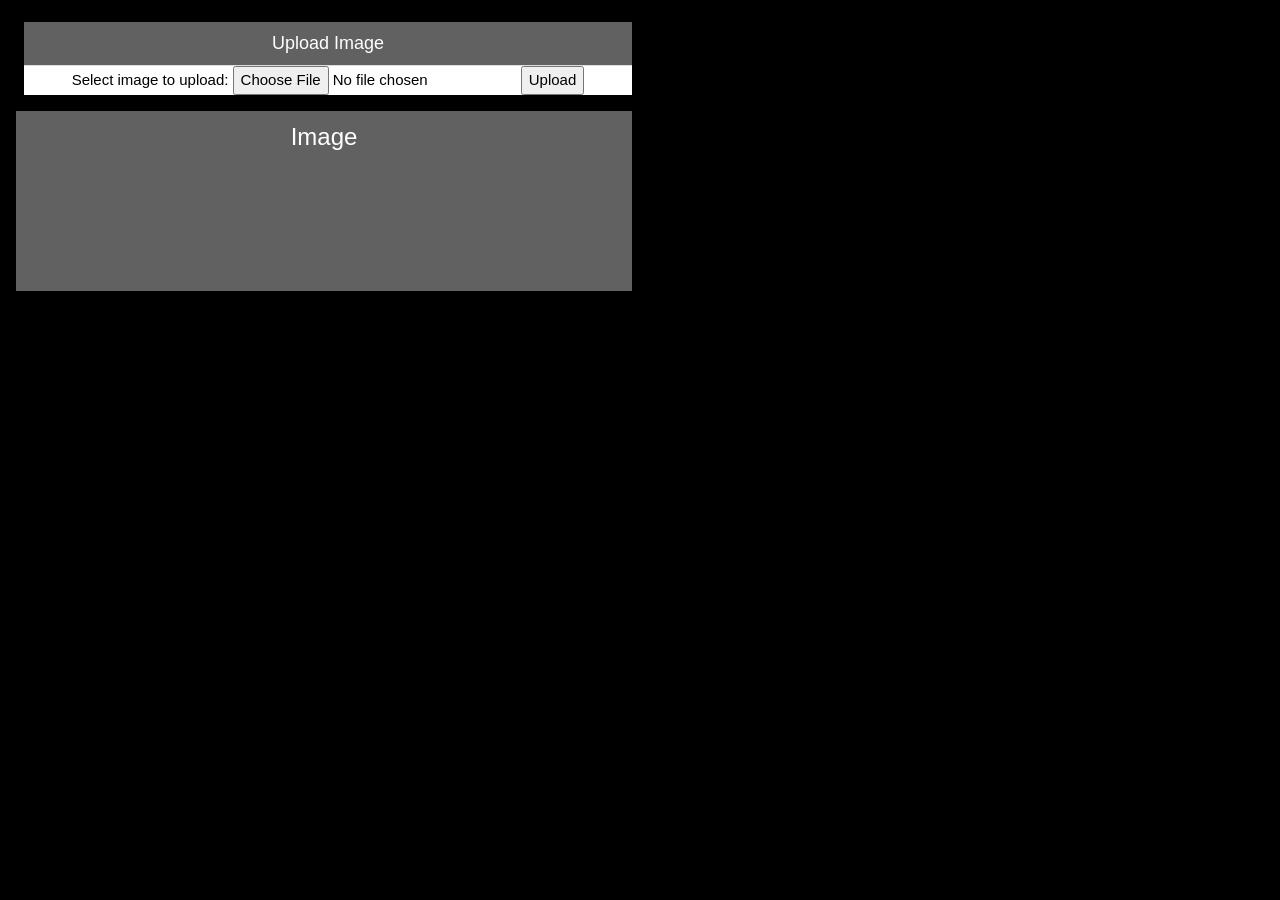
<file: templates/index.html>
<!DOCTYPE html>
    <html>
    <head>
    <title></title>
    <meta charset="UTF-8">
    <meta name="viewport" content="width=device-width, initial-scale=1">
    <style>
    /* W3.CSS 4.15 December 2020 by Jan Egil and Borge Refsnes */
    html{box-sizing:border-box}*,*:before,*:after{box-sizing:inherit}
    /* Extract from normalize.css by Nicolas Gallagher and Jonathan Neal git.io/normalize */
    html{-ms-text-size-adjust:100%;-webkit-text-size-adjust:100%}body{margin:0}
    article,aside,details,figcaption,figure,footer,header,main,menu,nav,section{display:block}summary{display:list-item}
    audio,canvas,progress,video{display:inline-block}progress{vertical-align:baseline}
    audio:not([controls]){display:none;height:0}[hidden],template{display:none}
    a{background-color:transparent}a:active,a:hover{outline-width:0}
    abbr[title]{border-bottom:none;text-decoration:underline;text-decoration:underline dotted}
    b,strong{font-weight:bolder}dfn{font-style:italic}mark{background:#ff0;color:#000}
    small{font-size:80%}sub,sup{font-size:75%;line-height:0;position:relative;vertical-align:baseline}
    sub{bottom:-0.25em}sup{top:-0.5em}figure{margin:1em 40px}img{border-style:none}
    code,kbd,pre,samp{font-family:monospace,monospace;font-size:1em}hr{box-sizing:content-box;height:0;overflow:visible}
    button,input,select,textarea,optgroup{font:inherit;margin:0}optgroup{font-weight:bold}
    button,input{overflow:visible}button,select{text-transform:none}
    button,[type=button],[type=reset],[type=submit]{-webkit-appearance:button}
    button::-moz-focus-inner,[type=button]::-moz-focus-inner,[type=reset]::-moz-focus-inner,[type=submit]::-moz-focus-inner{border-style:none;padding:0}
    button:-moz-focusring,[type=button]:-moz-focusring,[type=reset]:-moz-focusring,[type=submit]:-moz-focusring{outline:1px dotted ButtonText}
    fieldset{border:1px solid #c0c0c0;margin:0 2px;padding:.35em .625em .75em}
    legend{color:inherit;display:table;max-width:100%;padding:0;white-space:normal}textarea{overflow:auto}
    [type=checkbox],[type=radio]{padding:0}
    [type=number]::-webkit-inner-spin-button,[type=number]::-webkit-outer-spin-button{height:auto}
    [type=search]{-webkit-appearance:textfield;outline-offset:-2px}
    [type=search]::-webkit-search-decoration{-webkit-appearance:none}
    ::-webkit-file-upload-button{-webkit-appearance:button;font:inherit}
    /* End extract */
    html,body{font-family:Verdana,sans-serif;font-size:15px;line-height:1.5}html{overflow-x:hidden}
    h1{font-size:36px}h2{font-size:30px}h3{font-size:24px}h4{font-size:20px}h5{font-size:18px}h6{font-size:16px}
    .w3-serif{font-family:serif}.w3-sans-serif{font-family:sans-serif}.w3-cursive{font-family:cursive}.w3-monospace{font-family:monospace}
    h1,h2,h3,h4,h5,h6{font-family:"Segoe UI",Arial,sans-serif;font-weight:400;margin:10px 0}.w3-wide{letter-spacing:4px}
    hr{border:0;border-top:1px solid #eee;margin:20px 0}
    .w3-image{max-width:100%;height:auto}img{vertical-align:middle}a{color:inherit}
    .w3-table,.w3-table-all{border-collapse:collapse;border-spacing:0;width:100%;display:table}.w3-table-all{border:1px solid #ccc}
    .w3-bordered tr,.w3-table-all tr{border-bottom:1px solid #ddd}.w3-striped tbody tr:nth-child(even){background-color:#f1f1f1}
    .w3-table-all tr:nth-child(odd){background-color:#fff}.w3-table-all tr:nth-child(even){background-color:#f1f1f1}
    .w3-hoverable tbody tr:hover,.w3-ul.w3-hoverable li:hover{background-color:#ccc}.w3-centered tr th,.w3-centered tr td{text-align:center}
    .w3-table td,.w3-table th,.w3-table-all td,.w3-table-all th{padding:8px 8px;display:table-cell;text-align:left;vertical-align:top}
    .w3-table th:first-child,.w3-table td:first-child,.w3-table-all th:first-child,.w3-table-all td:first-child{padding-left:16px}
    .w3-btn,.w3-button{border:none;display:inline-block;padding:8px 16px;vertical-align:middle;overflow:hidden;text-decoration:none;color:inherit;background-color:inherit;text-align:center;cursor:pointer;white-space:nowrap}
    .w3-btn:hover{box-shadow:0 8px 16px 0 rgba(0,0,0,0.2),0 6px 20px 0 rgba(0,0,0,0.19)}
    .w3-btn,.w3-button{-webkit-touch-callout:none;-webkit-user-select:none;-khtml-user-select:none;-moz-user-select:none;-ms-user-select:none;user-select:none}   
    .w3-disabled,.w3-btn:disabled,.w3-button:disabled{cursor:not-allowed;opacity:0.3}.w3-disabled *,:disabled *{pointer-events:none}
    .w3-btn.w3-disabled:hover,.w3-btn:disabled:hover{box-shadow:none}
    .w3-badge,.w3-tag{background-color:#000;color:#fff;display:inline-block;padding-left:8px;padding-right:8px;text-align:center}.w3-badge{border-radius:50%}
    .w3-ul{list-style-type:none;padding:0;margin:0}.w3-ul li{padding:8px 16px;border-bottom:1px solid #ddd}.w3-ul li:last-child{border-bottom:none}
    .w3-tooltip,.w3-display-container{position:relative}.w3-tooltip .w3-text{display:none}.w3-tooltip:hover .w3-text{display:inline-block}
    .w3-ripple:active{opacity:0.5}.w3-ripple{transition:opacity 0s}
    .w3-input{padding:8px;display:block;border:none;border-bottom:1px solid #ccc;width:100%}
    .w3-select{padding:9px 0;width:100%;border:none;border-bottom:1px solid #ccc}
    .w3-dropdown-click,.w3-dropdown-hover{position:relative;display:inline-block;cursor:pointer}
    .w3-dropdown-hover:hover .w3-dropdown-content{display:block}
    .w3-dropdown-hover:first-child,.w3-dropdown-click:hover{background-color:#ccc;color:#000}
    .w3-dropdown-hover:hover > .w3-button:first-child,.w3-dropdown-click:hover > .w3-button:first-child{background-color:#ccc;color:#000}
    .w3-dropdown-content{cursor:auto;color:#000;background-color:#fff;display:none;position:absolute;min-width:160px;margin:0;padding:0;z-index:1}
    .w3-check,.w3-radio{width:24px;height:24px;position:relative;top:6px}
    .w3-sidebar{height:100%;width:200px;background-color:#fff;position:fixed!important;z-index:1;overflow:auto}
    .w3-bar-block .w3-dropdown-hover,.w3-bar-block .w3-dropdown-click{width:100%}
    .w3-bar-block .w3-dropdown-hover .w3-dropdown-content,.w3-bar-block .w3-dropdown-click .w3-dropdown-content{min-width:100%}
    .w3-bar-block .w3-dropdown-hover .w3-button,.w3-bar-block .w3-dropdown-click .w3-button{width:100%;text-align:left;padding:8px 16px}
    .w3-main,#main{transition:margin-left .4s}
    .w3-modal{z-index:3;display:none;padding-top:100px;position:fixed;left:0;top:0;width:100%;height:100%;overflow:auto;background-color:rgb(0,0,0);background-color:rgba(0,0,0,0.4)}
    .w3-modal-content{margin:auto;background-color:#fff;position:relative;padding:0;outline:0;width:600px}
    .w3-bar{width:100%;overflow:hidden}.w3-center .w3-bar{display:inline-block;width:auto}
    .w3-bar .w3-bar-item{padding:8px 16px;float:left;width:auto;border:none;display:block;outline:0}
    .w3-bar .w3-dropdown-hover,.w3-bar .w3-dropdown-click{position:static;float:left}
    .w3-bar .w3-button{white-space:normal}
    .w3-bar-block .w3-bar-item{width:100%;display:block;padding:8px 16px;text-align:left;border:none;white-space:normal;float:none;outline:0}
    .w3-bar-block.w3-center .w3-bar-item{text-align:center}.w3-block{display:block;width:100%}
    .w3-responsive{display:block;overflow-x:auto}
    .w3-container:after,.w3-container:before,.w3-panel:after,.w3-panel:before,.w3-row:after,.w3-row:before,.w3-row-padding:after,.w3-row-padding:before,
    .w3-cell-row:before,.w3-cell-row:after,.w3-clear:after,.w3-clear:before,.w3-bar:before,.w3-bar:after{content:"";display:table;clear:both}
    .w3-col,.w3-half,.w3-third,.w3-twothird,.w3-threequarter,.w3-quarter{float:left;width:100%}
    .w3-col.s1{width:8.33333%}.w3-col.s2{width:16.66666%}.w3-col.s3{width:24.99999%}.w3-col.s4{width:33.33333%}
    .w3-col.s5{width:41.66666%}.w3-col.s6{width:49.99999%}.w3-col.s7{width:58.33333%}.w3-col.s8{width:66.66666%}
    .w3-col.s9{width:74.99999%}.w3-col.s10{width:83.33333%}.w3-col.s11{width:91.66666%}.w3-col.s12{width:99.99999%}
    @media (min-width:601px){.w3-col.m1{width:8.33333%}.w3-col.m2{width:16.66666%}.w3-col.m3,.w3-quarter{width:24.99999%}.w3-col.m4,.w3-third{width:33.33333%}
    .w3-col.m5{width:41.66666%}.w3-col.m6,.w3-half{width:49.99999%}.w3-col.m7{width:58.33333%}.w3-col.m8,.w3-twothird{width:66.66666%}
    .w3-col.m9,.w3-threequarter{width:74.99999%}.w3-col.m10{width:83.33333%}.w3-col.m11{width:91.66666%}.w3-col.m12{width:99.99999%}}
    @media (min-width:993px){.w3-col.l1{width:8.33333%}.w3-col.l2{width:16.66666%}.w3-col.l3{width:24.99999%}.w3-col.l4{width:33.33333%}
    .w3-col.l5{width:41.66666%}.w3-col.l6{width:49.99999%}.w3-col.l7{width:58.33333%}.w3-col.l8{width:66.66666%}
    .w3-col.l9{width:74.99999%}.w3-col.l10{width:83.33333%}.w3-col.l11{width:91.66666%}.w3-col.l12{width:99.99999%}}
    .w3-rest{overflow:hidden}.w3-stretch{margin-left:-16px;margin-right:-16px}
    .w3-content,.w3-auto{margin-left:auto;margin-right:auto}.w3-content{max-width:980px}.w3-auto{max-width:1140px}
    .w3-cell-row{display:table;width:100%}.w3-cell{display:table-cell}
    .w3-cell-top{vertical-align:top}.w3-cell-middle{vertical-align:middle}.w3-cell-bottom{vertical-align:bottom}
    .w3-hide{display:none!important}.w3-show-block,.w3-show{display:block!important}.w3-show-inline-block{display:inline-block!important}
    @media (max-width:1205px){.w3-auto{max-width:95%}}
    @media (max-width:600px){.w3-modal-content{margin:0 10px;width:auto!important}.w3-modal{padding-top:30px}
    .w3-dropdown-hover.w3-mobile .w3-dropdown-content,.w3-dropdown-click.w3-mobile .w3-dropdown-content{position:relative}	
    .w3-hide-small{display:none!important}.w3-mobile{display:block;width:100%!important}.w3-bar-item.w3-mobile,.w3-dropdown-hover.w3-mobile,.w3-dropdown-click.w3-mobile{text-align:center}
    .w3-dropdown-hover.w3-mobile,.w3-dropdown-hover.w3-mobile .w3-btn,.w3-dropdown-hover.w3-mobile .w3-button,.w3-dropdown-click.w3-mobile,.w3-dropdown-click.w3-mobile .w3-btn,.w3-dropdown-click.w3-mobile .w3-button{width:100%}}
    @media (max-width:768px){.w3-modal-content{width:500px}.w3-modal{padding-top:50px}}
    @media (min-width:993px){.w3-modal-content{width:900px}.w3-hide-large{display:none!important}.w3-sidebar.w3-collapse{display:block!important}}
    @media (max-width:992px) and (min-width:601px){.w3-hide-medium{display:none!important}}
    @media (max-width:992px){.w3-sidebar.w3-collapse{display:none}.w3-main{margin-left:0!important;margin-right:0!important}.w3-auto{max-width:100%}}
    .w3-top,.w3-bottom{position:fixed;width:100%;z-index:1}.w3-top{top:0}.w3-bottom{bottom:0}
    .w3-overlay{position:fixed;display:none;width:100%;height:100%;top:0;left:0;right:0;bottom:0;background-color:rgba(0,0,0,0.5);z-index:2}
    .w3-display-topleft{position:absolute;left:0;top:0}.w3-display-topright{position:absolute;right:0;top:0}
    .w3-display-bottomleft{position:absolute;left:0;bottom:0}.w3-display-bottomright{position:absolute;right:0;bottom:0}
    .w3-display-middle{position:absolute;top:50%;left:50%;transform:translate(-50%,-50%);-ms-transform:translate(-50%,-50%)}
    .w3-display-left{position:absolute;top:50%;left:0%;transform:translate(0%,-50%);-ms-transform:translate(-0%,-50%)}
    .w3-display-right{position:absolute;top:50%;right:0%;transform:translate(0%,-50%);-ms-transform:translate(0%,-50%)}
    .w3-display-topmiddle{position:absolute;left:50%;top:0;transform:translate(-50%,0%);-ms-transform:translate(-50%,0%)}
    .w3-display-bottommiddle{position:absolute;left:50%;bottom:0;transform:translate(-50%,0%);-ms-transform:translate(-50%,0%)}
    .w3-display-container:hover .w3-display-hover{display:block}.w3-display-container:hover span.w3-display-hover{display:inline-block}.w3-display-hover{display:none}
    .w3-display-position{position:absolute}
    .w3-circle{border-radius:50%}
    .w3-round-small{border-radius:2px}.w3-round,.w3-round-medium{border-radius:4px}.w3-round-large{border-radius:8px}.w3-round-xlarge{border-radius:16px}.w3-round-xxlarge{border-radius:32px}
    .w3-row-padding,.w3-row-padding>.w3-half,.w3-row-padding>.w3-third,.w3-row-padding>.w3-twothird,.w3-row-padding>.w3-threequarter,.w3-row-padding>.w3-quarter,.w3-row-padding>.w3-col{padding:0 8px}
    .w3-container,.w3-panel{padding:0.01em 16px}.w3-panel{margin-top:16px;margin-bottom:16px}
    .w3-code,.w3-codespan{font-family:Consolas,"courier new";font-size:16px}
    .w3-code{width:auto;background-color:#fff;padding:8px 12px;border-left:4px solid #4CAF50;word-wrap:break-word}
    .w3-codespan{color:crimson;background-color:#f1f1f1;padding-left:4px;padding-right:4px;font-size:110%}
    .w3-card,.w3-card-2{box-shadow:0 2px 5px 0 rgba(0,0,0,0.16),0 2px 10px 0 rgba(0,0,0,0.12)}
    .w3-card-4,.w3-hover-shadow:hover{box-shadow:0 4px 10px 0 rgba(0,0,0,0.2),0 4px 20px 0 rgba(0,0,0,0.19)}
    .w3-spin{animation:w3-spin 2s infinite linear}@keyframes w3-spin{0%{transform:rotate(0deg)}100%{transform:rotate(359deg)}}
    .w3-animate-fading{animation:fading 10s infinite}@keyframes fading{0%{opacity:0}50%{opacity:1}100%{opacity:0}}
    .w3-animate-opacity{animation:opac 0.8s}@keyframes opac{from{opacity:0} to{opacity:1}}
    .w3-animate-top{position:relative;animation:animatetop 0.4s}@keyframes animatetop{from{top:-300px;opacity:0} to{top:0;opacity:1}}
    .w3-animate-left{position:relative;animation:animateleft 0.4s}@keyframes animateleft{from{left:-300px;opacity:0} to{left:0;opacity:1}}
    .w3-animate-right{position:relative;animation:animateright 0.4s}@keyframes animateright{from{right:-300px;opacity:0} to{right:0;opacity:1}}
    .w3-animate-bottom{position:relative;animation:animatebottom 0.4s}@keyframes animatebottom{from{bottom:-300px;opacity:0} to{bottom:0;opacity:1}}
    .w3-animate-zoom {animation:animatezoom 0.6s}@keyframes animatezoom{from{transform:scale(0)} to{transform:scale(1)}}
    .w3-animate-input{transition:width 0.4s ease-in-out}.w3-animate-input:focus{width:100%!important}
    .w3-opacity,.w3-hover-opacity:hover{opacity:0.60}.w3-opacity-off,.w3-hover-opacity-off:hover{opacity:1}
    .w3-opacity-max{opacity:0.25}.w3-opacity-min{opacity:0.75}
    .w3-greyscale-max,.w3-grayscale-max,.w3-hover-greyscale:hover,.w3-hover-grayscale:hover{filter:grayscale(100%)}
    .w3-greyscale,.w3-grayscale{filter:grayscale(75%)}.w3-greyscale-min,.w3-grayscale-min{filter:grayscale(50%)}
    .w3-sepia{filter:sepia(75%)}.w3-sepia-max,.w3-hover-sepia:hover{filter:sepia(100%)}.w3-sepia-min{filter:sepia(50%)}
    .w3-tiny{font-size:10px!important}.w3-small{font-size:12px!important}.w3-medium{font-size:15px!important}.w3-large{font-size:18px!important}
    .w3-xlarge{font-size:24px!important}.w3-xxlarge{font-size:36px!important}.w3-xxxlarge{font-size:48px!important}.w3-jumbo{font-size:64px!important}
    .w3-left-align{text-align:left!important}.w3-right-align{text-align:right!important}.w3-justify{text-align:justify!important}.w3-center{text-align:center!important}
    .w3-border-0{border:0!important}.w3-border{border:1px solid #ccc!important}
    .w3-border-top{border-top:1px solid #ccc!important}.w3-border-bottom{border-bottom:1px solid #ccc!important}
    .w3-border-left{border-left:1px solid #ccc!important}.w3-border-right{border-right:1px solid #ccc!important}
    .w3-topbar{border-top:6px solid #ccc!important}.w3-bottombar{border-bottom:6px solid #ccc!important}
    .w3-leftbar{border-left:6px solid #ccc!important}.w3-rightbar{border-right:6px solid #ccc!important}
    .w3-section,.w3-code{margin-top:16px!important;margin-bottom:16px!important}
    .w3-margin{margin:16px!important}.w3-margin-top{margin-top:16px!important}.w3-margin-bottom{margin-bottom:16px!important}
    .w3-margin-left{margin-left:16px!important}.w3-margin-right{margin-right:16px!important}
    .w3-padding-small{padding:4px 8px!important}.w3-padding{padding:8px 16px!important}.w3-padding-large{padding:12px 24px!important}
    .w3-padding-16{padding-top:16px!important;padding-bottom:16px!important}.w3-padding-24{padding-top:24px!important;padding-bottom:24px!important}
    .w3-padding-32{padding-top:32px!important;padding-bottom:32px!important}.w3-padding-48{padding-top:48px!important;padding-bottom:48px!important}
    .w3-padding-64{padding-top:64px!important;padding-bottom:64px!important}
    .w3-padding-top-64{padding-top:64px!important}.w3-padding-top-48{padding-top:48px!important}
    .w3-padding-top-32{padding-top:32px!important}.w3-padding-top-24{padding-top:24px!important}
    .w3-left{float:left!important}.w3-right{float:right!important}
    .w3-button:hover{color:#000!important;background-color:#ccc!important}
    .w3-transparent,.w3-hover-none:hover{background-color:transparent!important}
    .w3-hover-none:hover{box-shadow:none!important}
    /* Colors */
    .w3-amber,.w3-hover-amber:hover{color:#000!important;background-color:#ffc107!important}
    .w3-aqua,.w3-hover-aqua:hover{color:#000!important;background-color:#00ffff!important}
    .w3-blue,.w3-hover-blue:hover{color:#fff!important;background-color:#2196F3!important}
    .w3-light-blue,.w3-hover-light-blue:hover{color:#000!important;background-color:#87CEEB!important}
    .w3-brown,.w3-hover-brown:hover{color:#fff!important;background-color:#795548!important}
    .w3-cyan,.w3-hover-cyan:hover{color:#000!important;background-color:#00bcd4!important}
    .w3-blue-grey,.w3-hover-blue-grey:hover,.w3-blue-gray,.w3-hover-blue-gray:hover{color:#fff!important;background-color:#607d8b!important}
    .w3-green,.w3-hover-green:hover{color:#fff!important;background-color:#4CAF50!important}
    .w3-light-green,.w3-hover-light-green:hover{color:#000!important;background-color:#8bc34a!important}
    .w3-indigo,.w3-hover-indigo:hover{color:#fff!important;background-color:#3f51b5!important}
    .w3-khaki,.w3-hover-khaki:hover{color:#000!important;background-color:#f0e68c!important}
    .w3-lime,.w3-hover-lime:hover{color:#000!important;background-color:#cddc39!important}
    .w3-orange,.w3-hover-orange:hover{color:#000!important;background-color:#ff9800!important}
    .w3-deep-orange,.w3-hover-deep-orange:hover{color:#fff!important;background-color:#ff5722!important}
    .w3-pink,.w3-hover-pink:hover{color:#fff!important;background-color:#e91e63!important}
    .w3-purple,.w3-hover-purple:hover{color:#fff!important;background-color:#9c27b0!important}
    .w3-deep-purple,.w3-hover-deep-purple:hover{color:#fff!important;background-color:#673ab7!important}
    .w3-red,.w3-hover-red:hover{color:#fff!important;background-color:#f44336!important}
    .w3-sand,.w3-hover-sand:hover{color:#000!important;background-color:#fdf5e6!important}
    .w3-teal,.w3-hover-teal:hover{color:#fff!important;background-color:#009688!important}
    .w3-yellow,.w3-hover-yellow:hover{color:#000!important;background-color:#ffeb3b!important}
    .w3-white,.w3-hover-white:hover{color:#000!important;background-color:#fff!important}
    .w3-black,.w3-hover-black:hover{color:#fff!important;background-color:#000!important}
    .w3-grey,.w3-hover-grey:hover,.w3-gray,.w3-hover-gray:hover{color:#000!important;background-color:#9e9e9e!important}
    .w3-light-grey,.w3-hover-light-grey:hover,.w3-light-gray,.w3-hover-light-gray:hover{color:#000!important;background-color:#f1f1f1!important}
    .w3-dark-grey,.w3-hover-dark-grey:hover,.w3-dark-gray,.w3-hover-dark-gray:hover{color:#fff!important;background-color:#616161!important}
    .w3-pale-red,.w3-hover-pale-red:hover{color:#000!important;background-color:#ffdddd!important}
    .w3-pale-green,.w3-hover-pale-green:hover{color:#000!important;background-color:#ddffdd!important}
    .w3-pale-yellow,.w3-hover-pale-yellow:hover{color:#000!important;background-color:#ffffcc!important}
    .w3-pale-blue,.w3-hover-pale-blue:hover{color:#000!important;background-color:#ddffff!important}
    .w3-text-amber,.w3-hover-text-amber:hover{color:#ffc107!important}
    .w3-text-aqua,.w3-hover-text-aqua:hover{color:#00ffff!important}
    .w3-text-blue,.w3-hover-text-blue:hover{color:#2196F3!important}
    .w3-text-light-blue,.w3-hover-text-light-blue:hover{color:#87CEEB!important}
    .w3-text-brown,.w3-hover-text-brown:hover{color:#795548!important}
    .w3-text-cyan,.w3-hover-text-cyan:hover{color:#00bcd4!important}
    .w3-text-blue-grey,.w3-hover-text-blue-grey:hover,.w3-text-blue-gray,.w3-hover-text-blue-gray:hover{color:#607d8b!important}
    .w3-text-green,.w3-hover-text-green:hover{color:#4CAF50!important}
    .w3-text-light-green,.w3-hover-text-light-green:hover{color:#8bc34a!important}
    .w3-text-indigo,.w3-hover-text-indigo:hover{color:#3f51b5!important}
    .w3-text-khaki,.w3-hover-text-khaki:hover{color:#b4aa50!important}
    .w3-text-lime,.w3-hover-text-lime:hover{color:#cddc39!important}
    .w3-text-orange,.w3-hover-text-orange:hover{color:#ff9800!important}
    .w3-text-deep-orange,.w3-hover-text-deep-orange:hover{color:#ff5722!important}
    .w3-text-pink,.w3-hover-text-pink:hover{color:#e91e63!important}
    .w3-text-purple,.w3-hover-text-purple:hover{color:#9c27b0!important}
    .w3-text-deep-purple,.w3-hover-text-deep-purple:hover{color:#673ab7!important}
    .w3-text-red,.w3-hover-text-red:hover{color:#f44336!important}
    .w3-text-sand,.w3-hover-text-sand:hover{color:#fdf5e6!important}
    .w3-text-teal,.w3-hover-text-teal:hover{color:#009688!important}
    .w3-text-yellow,.w3-hover-text-yellow:hover{color:#d2be0e!important}
    .w3-text-white,.w3-hover-text-white:hover{color:#fff!important}
    .w3-text-black,.w3-hover-text-black:hover{color:#000!important}
    .w3-text-grey,.w3-hover-text-grey:hover,.w3-text-gray,.w3-hover-text-gray:hover{color:#757575!important}
    .w3-text-light-grey,.w3-hover-text-light-grey:hover,.w3-text-light-gray,.w3-hover-text-light-gray:hover{color:#f1f1f1!important}
    .w3-text-dark-grey,.w3-hover-text-dark-grey:hover,.w3-text-dark-gray,.w3-hover-text-dark-gray:hover{color:#3a3a3a!important}
    .w3-border-amber,.w3-hover-border-amber:hover{border-color:#ffc107!important}
    .w3-border-aqua,.w3-hover-border-aqua:hover{border-color:#00ffff!important}
    .w3-border-blue,.w3-hover-border-blue:hover{border-color:#2196F3!important}
    .w3-border-light-blue,.w3-hover-border-light-blue:hover{border-color:#87CEEB!important}
    .w3-border-brown,.w3-hover-border-brown:hover{border-color:#795548!important}
    .w3-border-cyan,.w3-hover-border-cyan:hover{border-color:#00bcd4!important}
    .w3-border-blue-grey,.w3-hover-border-blue-grey:hover,.w3-border-blue-gray,.w3-hover-border-blue-gray:hover{border-color:#607d8b!important}
    .w3-border-green,.w3-hover-border-green:hover{border-color:#4CAF50!important}
    .w3-border-light-green,.w3-hover-border-light-green:hover{border-color:#8bc34a!important}
    .w3-border-indigo,.w3-hover-border-indigo:hover{border-color:#3f51b5!important}
    .w3-border-khaki,.w3-hover-border-khaki:hover{border-color:#f0e68c!important}
    .w3-border-lime,.w3-hover-border-lime:hover{border-color:#cddc39!important}
    .w3-border-orange,.w3-hover-border-orange:hover{border-color:#ff9800!important}
    .w3-border-deep-orange,.w3-hover-border-deep-orange:hover{border-color:#ff5722!important}
    .w3-border-pink,.w3-hover-border-pink:hover{border-color:#e91e63!important}
    .w3-border-purple,.w3-hover-border-purple:hover{border-color:#9c27b0!important}
    .w3-border-deep-purple,.w3-hover-border-deep-purple:hover{border-color:#673ab7!important}
    .w3-border-red,.w3-hover-border-red:hover{border-color:#f44336!important}
    .w3-border-sand,.w3-hover-border-sand:hover{border-color:#fdf5e6!important}
    .w3-border-teal,.w3-hover-border-teal:hover{border-color:#009688!important}
    .w3-border-yellow,.w3-hover-border-yellow:hover{border-color:#ffeb3b!important}
    .w3-border-white,.w3-hover-border-white:hover{border-color:#fff!important}
    .w3-border-black,.w3-hover-border-black:hover{border-color:#000!important}
    .w3-border-grey,.w3-hover-border-grey:hover,.w3-border-gray,.w3-hover-border-gray:hover{border-color:#9e9e9e!important}
    .w3-border-light-grey,.w3-hover-border-light-grey:hover,.w3-border-light-gray,.w3-hover-border-light-gray:hover{border-color:#f1f1f1!important}
    .w3-border-dark-grey,.w3-hover-border-dark-grey:hover,.w3-border-dark-gray,.w3-hover-border-dark-gray:hover{border-color:#616161!important}
    .w3-border-pale-red,.w3-hover-border-pale-red:hover{border-color:#ffe7e7!important}.w3-border-pale-green,.w3-hover-border-pale-green:hover{border-color:#e7ffe7!important}
    .w3-border-pale-yellow,.w3-hover-border-pale-yellow:hover{border-color:#ffffcc!important}.w3-border-pale-blue,.w3-hover-border-pale-blue:hover{border-color:#e7ffff!important}
    
    </style>
    
    <!--
    input[type="file"] {
        display: none;
    }
    label {
        display: block;
        padding: 0px 0px;
        cursor: pointer;
    }
    
    
    block {
        display: block;
    }
    
    button {
      font-family: 'Texta-Regular', sans-serif;
      border-radius: 5px;
      background-color: #000000;
      color: #fff;
    }
    .icon {
      vertical-align: bottom;
            margin-right: 20px;
    }
    -->
    
    <!--body, h1,h2,h3,h4,h5,h6 {font-family: "Montserrat", sans-serif}-->
    
    </head>
    <body class="w3-black">
    
    <!-- Page Content -->
    <div class="w3-padding-large" id="main">
      <!-- Header/Home -->
      <header class="w3-container w3-padding-8 w3-center" id="home">
        <h1 class="w3-jumbo"><span class=></span></h1>
        <h1 class="w3-large"></h1>
      </header>
    
    <!--
    <script>
    var loadFile = function(event) {
        var image = document.getElementById('output');
        image.src = URL.createObjectURL(event.target.files[0]);
    };
    </script>
    -->
    
    <script>
      var loadFile = function(event) {
        var output = document.getElementById('output');
        output.src = URL.createObjectURL(event.target.files[0]);
        output.onload = function() {
          URL.revokeObjectURL(output.src) // free memory
        }
      };
    </script>

    
        <div class="w3-row-padding" style="margin:0 -16px">
          <div class="w3-half w3-margin-bottom">
            <ul class="w3-ul w3-white w3-center">
              <li class="w3-dark-grey w3-large w3-padding-8">Upload Image</li>
      <form action = "http://localhost:5000/uploader" method = "POST" 
         enctype = "multipart/form-data">
      Select image to upload:
      <input type="file" name="file" id="fileToUpload">
      <button name="submit" type="submit">Upload</button>
    </form>
    <!-- <form action="upload.php" method="POST" enctype="multipart/form-data">
            <input type="file" name="file" id="fileToUpload" accept="image/*" onchange="loadFile(event)">
      <button name="submit" type="submit">Upload</button> -->
    </form>
            </ul>
          </div>
    
    
          <div class="w3-right w3-half w3-row-padding" style="margin:0 0px">
    
    <form action="" method='POST'>

    
    <script>
        if ( window.history.replaceState ) {
            window.history.replaceState( null, null, window.location.href );
        }
    </script>
    
    
    </form>
    
      </div>
    
        <!-- Grid for Image & Text -->
        <div class="w3-row-padding" style="margin:0 -16px">
    
          <div class="w3-half w3-margin-bottom">
            <ul class="w3-ul w3-white w3-center">
              <li class="w3-dark-grey w3-xlarge w3-padding-8">Image</li>
            </ul>
           <ul class="w3-ul w3-dark-grey w3-center">
           <block><img id="output"  width="300" class="w3-dark-grey w3-xlarge w3-padding-64"></block>
           </ul>
          </div>
   
    </body>
    </html>
</file>
